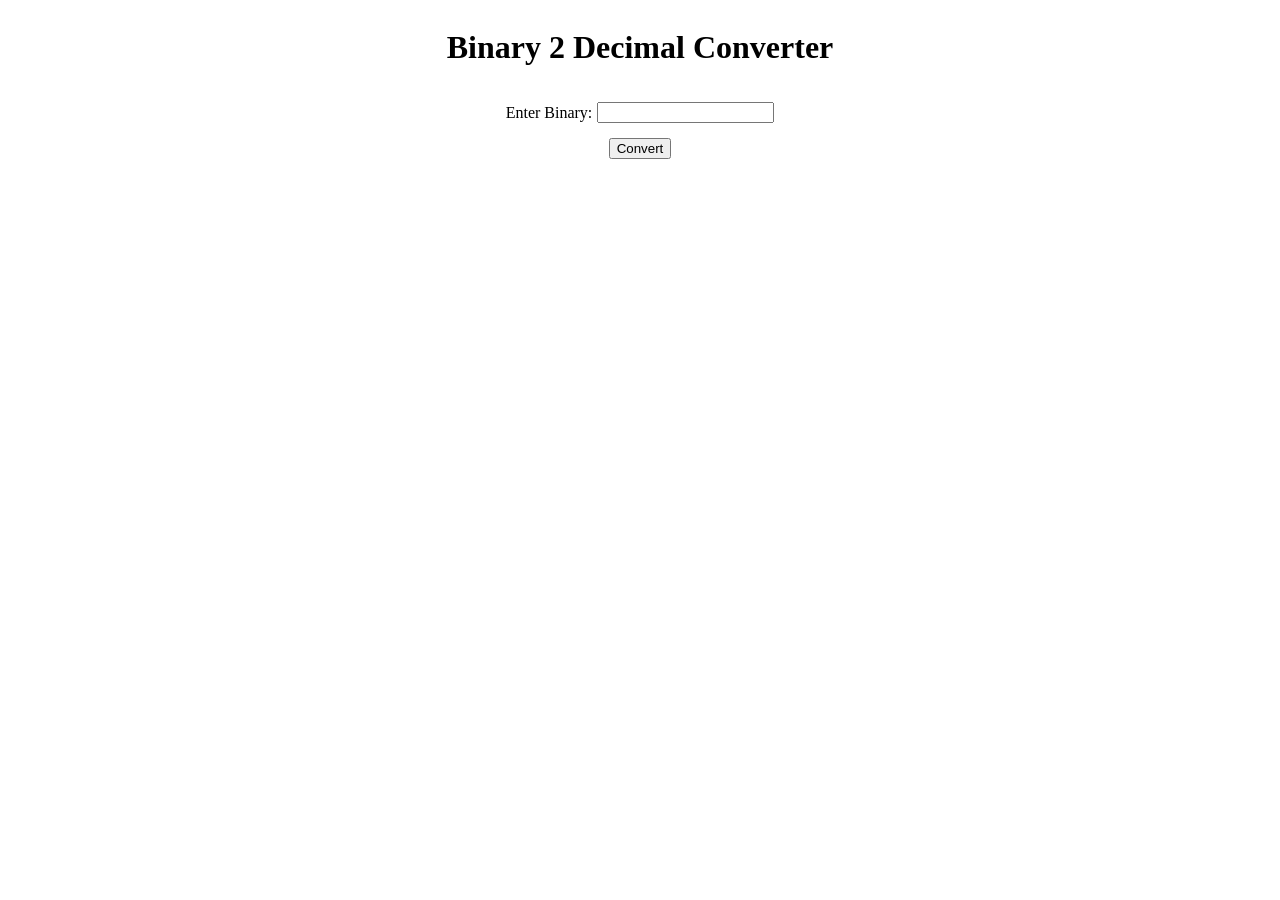
<file: binary2decimal.html>
<!DOCTYPE html>
<html lang="en">
<head>
    <meta charset="UTF-8">
    <meta name="viewport" content="width=device-width, initial-scale=1.0">
    <title>Binary2Decimal</title>
    <style>
        body {
            display: flex;
            flex-direction: column;
            justify-content: center;  
            align-items: center;
        }
        
        #container {
            display: flex;
            align-items: center;
            gap: 5px;

        }

    #container input {
        height: 15px;
    }

    #output{
        padding: 10px;
    }
    </style>
</head>
<body>
    <h1>Binary 2 Decimal Converter</h1>

    <div id="container">
        <p>Enter Binary: </p>
        <input type="text" name="" id="binaryInput">
    </div>

    <button onclick="toDecimal()">Convert</button>

    <div id="output">
    </div>
</body>

<script>
   function toDecimal() {
    let value = document.getElementById("binaryInput").value;
    value=parseInt(value, 2);
    document.getElementById("output").innerHTML ="Decimal Value: "+ value;
   }
   
</script>
</html>
</file>
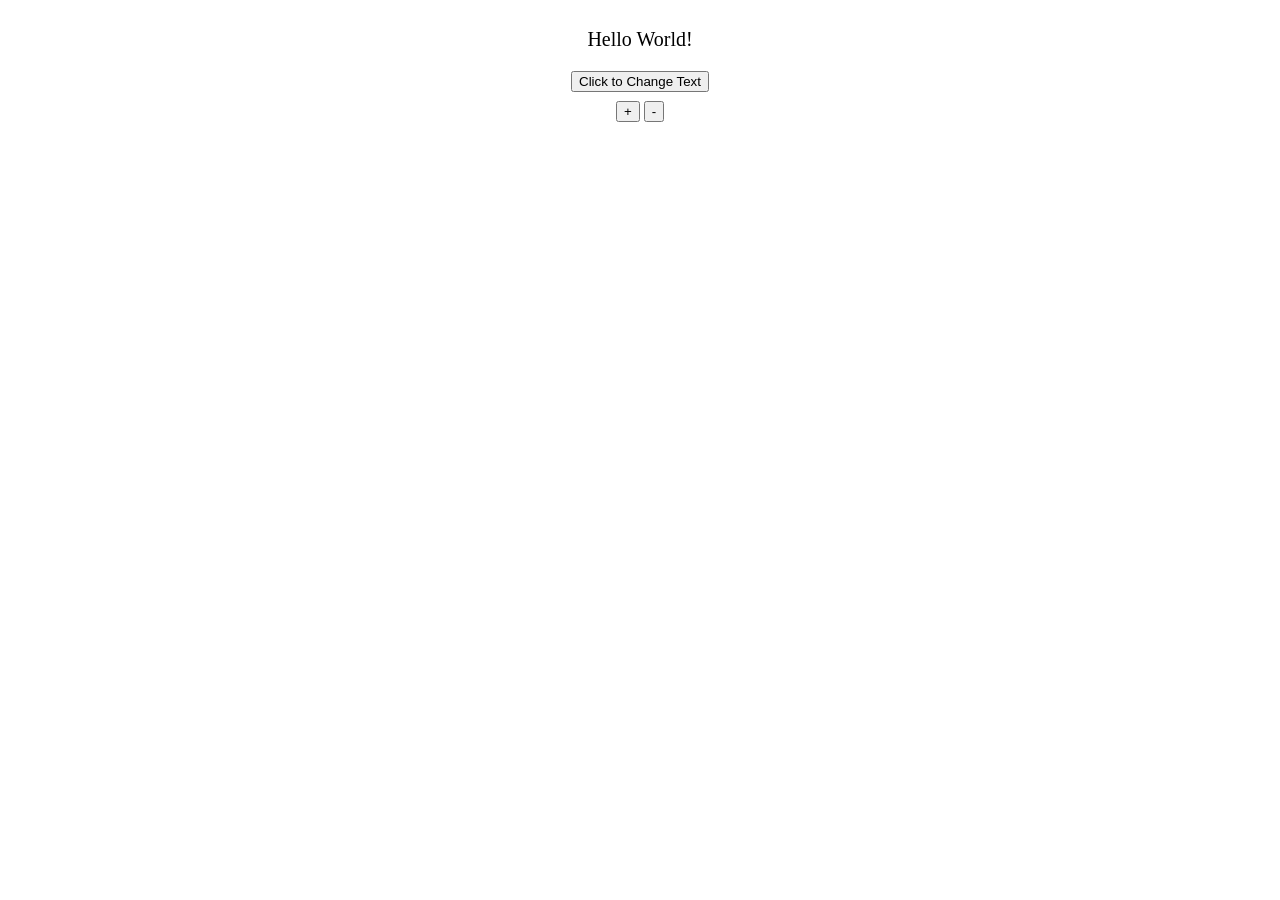
<file: hello.html>
<!DOCTYPE html>
<html lang="en">
<head>
    <meta charset="UTF-8">
    <meta name="viewport" content="width=device-width, initial-scale=1.0">
    <title>Hello</title>

    <style>
        #hello {
            font-size: 20px;
        }

        #text{
            display: flex;
            justify-content: center;
            align-items: center;
        }

        #buttons {
            display: flex;
            flex-direction: column;
            justify-content: center;
            align-items: center;
        }

        #button1 {
            display: flex;
            flex-direction: column;
            gap: 5px;
        }


        #button2 {
            padding: 1vh;
        }
        
        
    </style>
</head>
<body>
    <div id="text">
        <p id="hello">Hello World!</p>
    </div>

    <div id="buttons">

        <div id="button1">
            <button onclick='toggleText()'>Click to Change Text</button>

        </div>

        <div id="button2">
            <button onclick='toggleSizeplus()'>+</button>
            <button onclick='toggleSizeminus()'>-</button>
        </div>
        

    </div>

    <script>
        const names = ["HTML", "CSS", "JavaScript","React","Node","Python"];

        function toggleText() {
            let txt = document.getElementById('hello');
            let randomIndex = Math.floor(Math.random() * names.length);
            txt.innerHTML = "Hello " +names[randomIndex]+"!";
        }


        function toggleSizeplus() {
            changeFontSize(10);
        }

        function toggleSizeminus() {
            changeFontSize(-10);
        }

        function changeFontSize(amount) {
            let sz = document.getElementById('hello');
            let currentSize = parseInt(window.getComputedStyle(sz).fontSize);
            sz.style.fontSize = (currentSize + amount) + "px";
        }
    </script>
</body>
</html>
</file>
